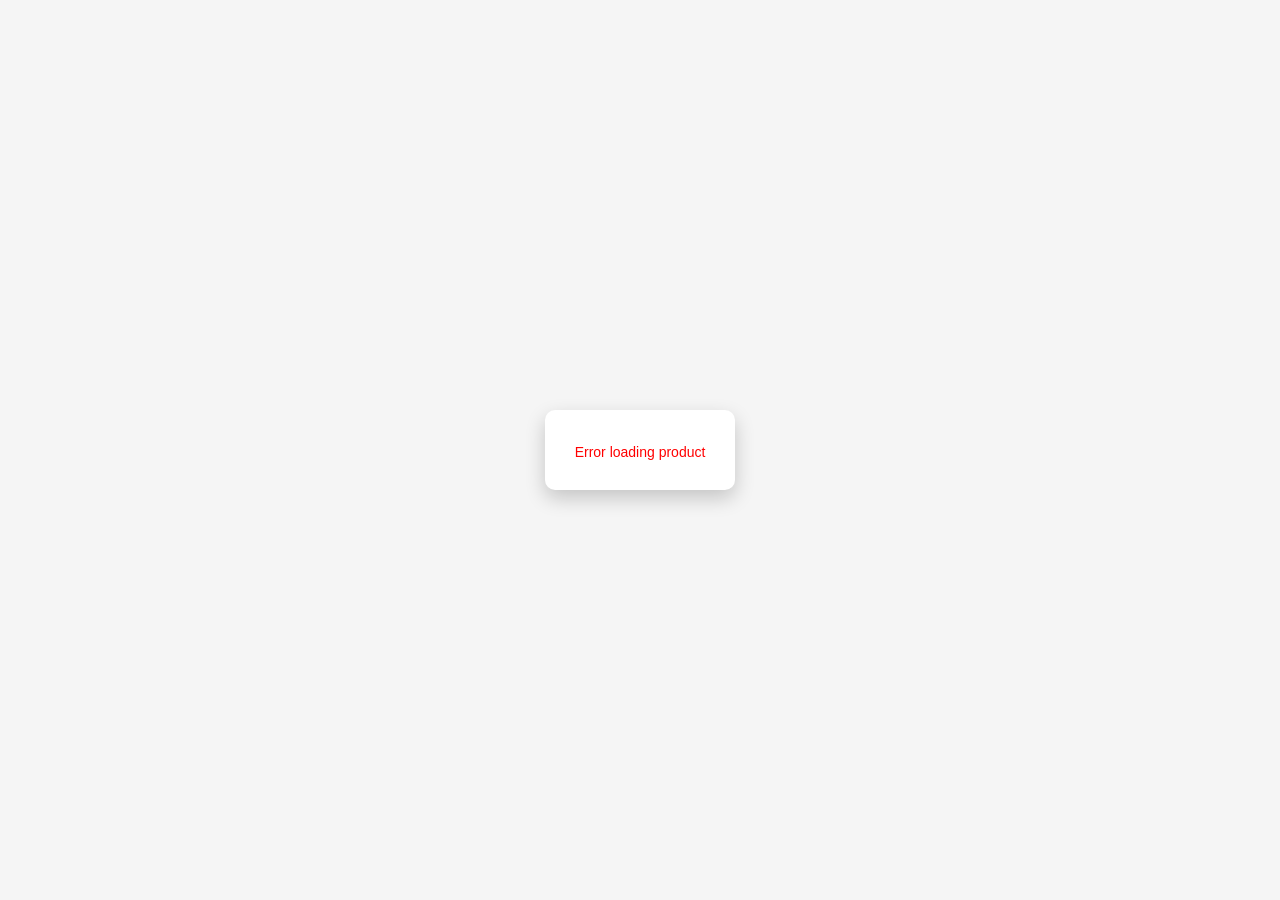
<file: Task 7/product-details.html>
<!doctype html>
<html lang="en">
  <head>
    <meta charset="UTF-8" />
    <meta name="viewport" content="width=device-width, initial-scale=1.0" />
    <title>Product Details</title>
    <link rel="stylesheet" href="./product-details.css" />
  </head>
  <body>
    <div id="productDetails"></div>

    <script>
      let productId = localStorage.getItem("selectedProductId");

      fetch("https://fakestoreapi.com/products/" + productId)
        .then((res) => res.json())
        .then((product) => {
          let div = document.querySelector("#productDetails");
          div.innerHTML = `
          <h1>${product.title}</h1>
          <img src="${product.image}" alt="${product.title}" style="width:300px;"/>
          <p><strong>Category:</strong> ${product.category}</p>
          <p><strong>Description:</strong> ${product.description}</p>
          <p><strong>Price:</strong> $${product.price}</p>
          <button id = "goBack" onclick="history.back()">Go Back</button>
        `;
        })
        .catch(() => {
          document.querySelector("#productDetails").innerHTML =
            "<p style='color:red'>Error loading product</p>";
        });
    </script>
  </body>
</html>
</file>
<file: Task 7/product-details.css>
body,
html {
  height: 100%;
  display: flex;
  justify-content: center;
  align-items: center;
  background-color: #f5f5f5;
  font-family: Arial, Helvetica, sans-serif;
  margin: 0;
}

/* Container for product details */
#productDetails {
  background-color: #fff;
  padding: 20px 30px;
  border-radius: 10px;
  box-shadow: 0 8px 20px rgba(0, 0, 0, 0.2);
  text-align: center;
  max-width: 500px;
  width: 90%;
}

/* Product image */
#productDetails img {
  width: 100%;
  max-width: 300px;
  object-fit: contain;
  margin-bottom: 15px;
}

/* Product title */
#productDetails h1 {
  font-size: 20px;
  margin-bottom: 10px;
}

/* Product description & category & price */
#productDetails p {
  font-size: 14px;
  color: #1a1a1a;
  margin-bottom: 10px;
}

/* Go Back button */
#goBack {
  background-color: black;
  cursor: pointer;
  color: #f5f5f5;
  padding: 10px 20px;
  margin-top: 15px;
  border: none;
  border-radius: 5px;
  font-weight: bold;
  font-size: 14px;
  transition: all 0.3s ease;
}

#goBack:hover {
  background-color: #333;
}
</file>
